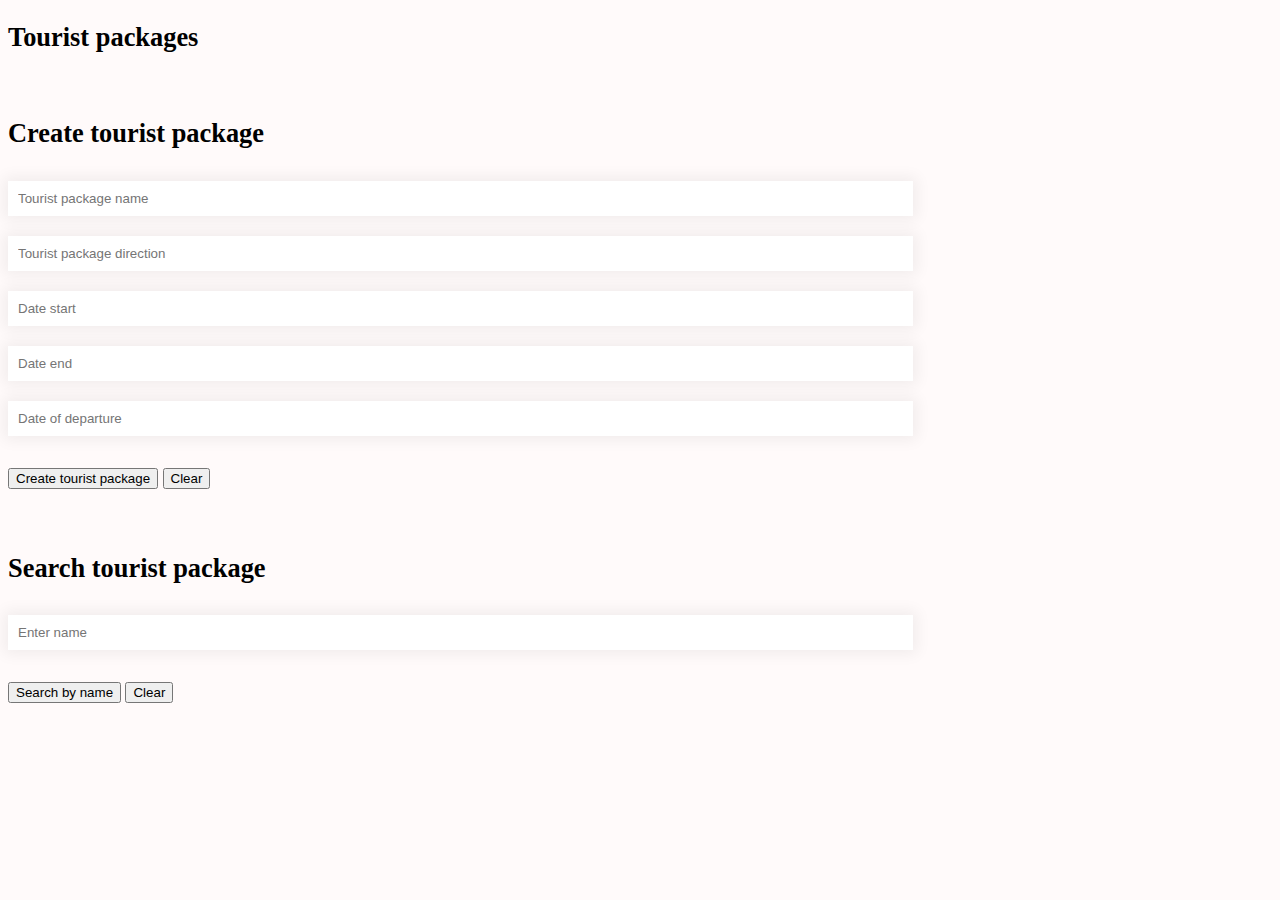
<file: app/target/classes/static/index.html>
<!DOCTYPE html>
<html>
<head>
    <script type="text/javascript" src="javascript.js"></script>
    <script type="text/javascript" src="javascriptClients.js"></script>
    <link rel="stylesheet" href="style.css" type="text/css"/>
    <!-- Bootstrap CSS -->
    <link href="https://cdn.jsdelivr.net/npm/bootstrap@5.0.2/dist/css/bootstrap.min.css" rel="stylesheet" integrity="sha384-EVSTQN3/azprG1Anm3QDgpJLIm9Nao0Yz1ztcQTwFspd3yD65VohhpuuCOmLASjC" crossorigin="anonymous">
</head>
<body>

    <div class="container">

        <h2>Tourist packages</h2>
        <table class="table table-bordered table-striped border-primary table-responsive" id="touristPackagesList"> </table> <br>

        <h2>Create tourist package</h2>
        <form action="#">
            <input id="touristPackage_name" placeholder="Tourist package name">
            <input id="touristPackage_direction" placeholder="Tourist package direction">
            <input id="touristPackage_date_start" placeholder="Date start">
            <input id="touristPackage_date_end" placeholder="Date end">
            <input id="touristPackage_date_of_departure" placeholder="Date of departure"> <br> <br>
            <button type="button" class="btn btn-outline-primary" onclick="createTouristPackage()">Create tourist package </button>
            <button type="button" class="btn btn-outline-primary " onclick="packageClear()"> Clear </button>
        </form>
        <br> <br>

        <h2>Search tourist package</h2>
        <input id="search_field" placeholder="Enter name"> <br> <br>
        <button type="button" class="btn btn-outline-primary " onclick="searchPackageByName()"> Search by name </button>
        <button type="button" class="btn btn-outline-primary " onclick="searchPackageClear()"> Clear </button>

    </div>
</body>
</html>
</file>
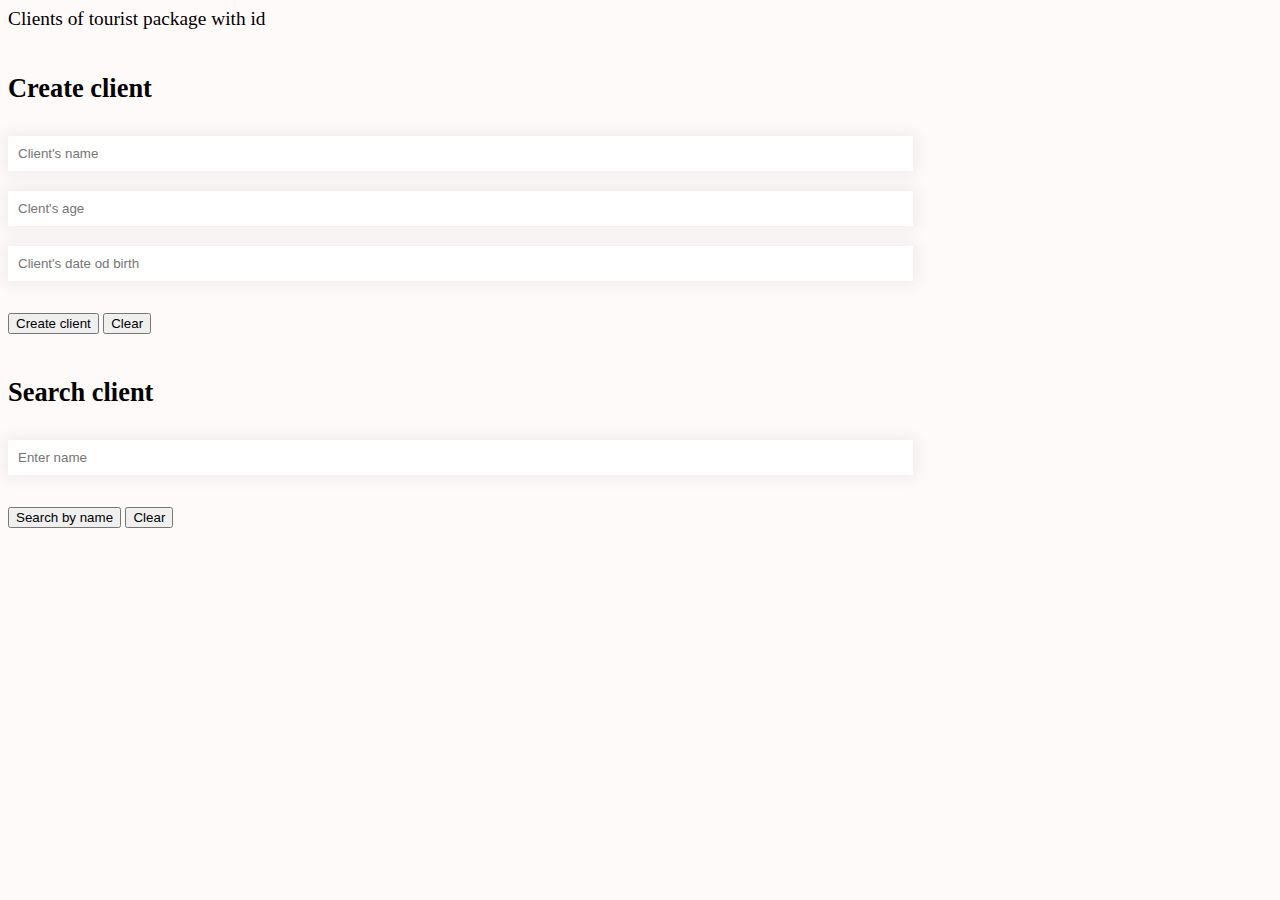
<file: app/target/classes/static/clients.html>
<!DOCTYPE html>
<html>
<head>
    <script type="text/javascript" src="javascriptClients.js"></script>
    <link rel="stylesheet" href="style.css" type="text/css"/>
    <!-- Bootstrap CSS -->
    <link href="https://cdn.jsdelivr.net/npm/bootstrap@5.0.2/dist/css/bootstrap.min.css" rel="stylesheet" integrity="sha384-EVSTQN3/azprG1Anm3QDgpJLIm9Nao0Yz1ztcQTwFspd3yD65VohhpuuCOmLASjC" crossorigin="anonymous">
</head>
<body>
    <div class="container">

        <div>Clients of tourist package with id </div> <div id="touristPackage"> </div>

        <table class="table table-bordered table-striped border-primary table-responsive" id="clientsList"> </table> <br>

        <h2>Create client</h2>

        <form action="#">
            <input id="client_name" placeholder="Client's name">
            <input id="client_age" placeholder="Clent's age">
            <input id="client_date_of_birth" placeholder="Client's date od birth"> <br> <br>
            <button type="button" class="btn btn-outline-primary" onclick="createClient()">Create client </button>
            <button type="button" class="btn btn-outline-primary " onclick="clientClear()"> Clear </button>
        </form>

        <br>

        <h2>Search client</h2>

        <input id="search_field" placeholder="Enter name"> <br> <br>
        <button type="button" class="btn btn-outline-primary " onclick="searchClientByName()"> Search by name </button>
        <button type="button" class="btn btn-outline-primary " onclick="searchClear()"> Clear </button>

    </div>

</body>
</html>
</file>
<file: app/target/classes/static/style.css>
body{
    background-color: #FFFAFA;
}

#touristPackagesList{
    font-family: arial, sans-serif;
    width: 90%;
    margin: auto;
}

div{
    font-size: 110%;
}

input{
    padding:10px;
    border:0;
    box-shadow:0 0 15px 4px rgba(0,0,0,0.06);
    margin:10px 0;
    width: 70%;
}


.container{
    width: 100%;
    margin: auto;

}
</file>
